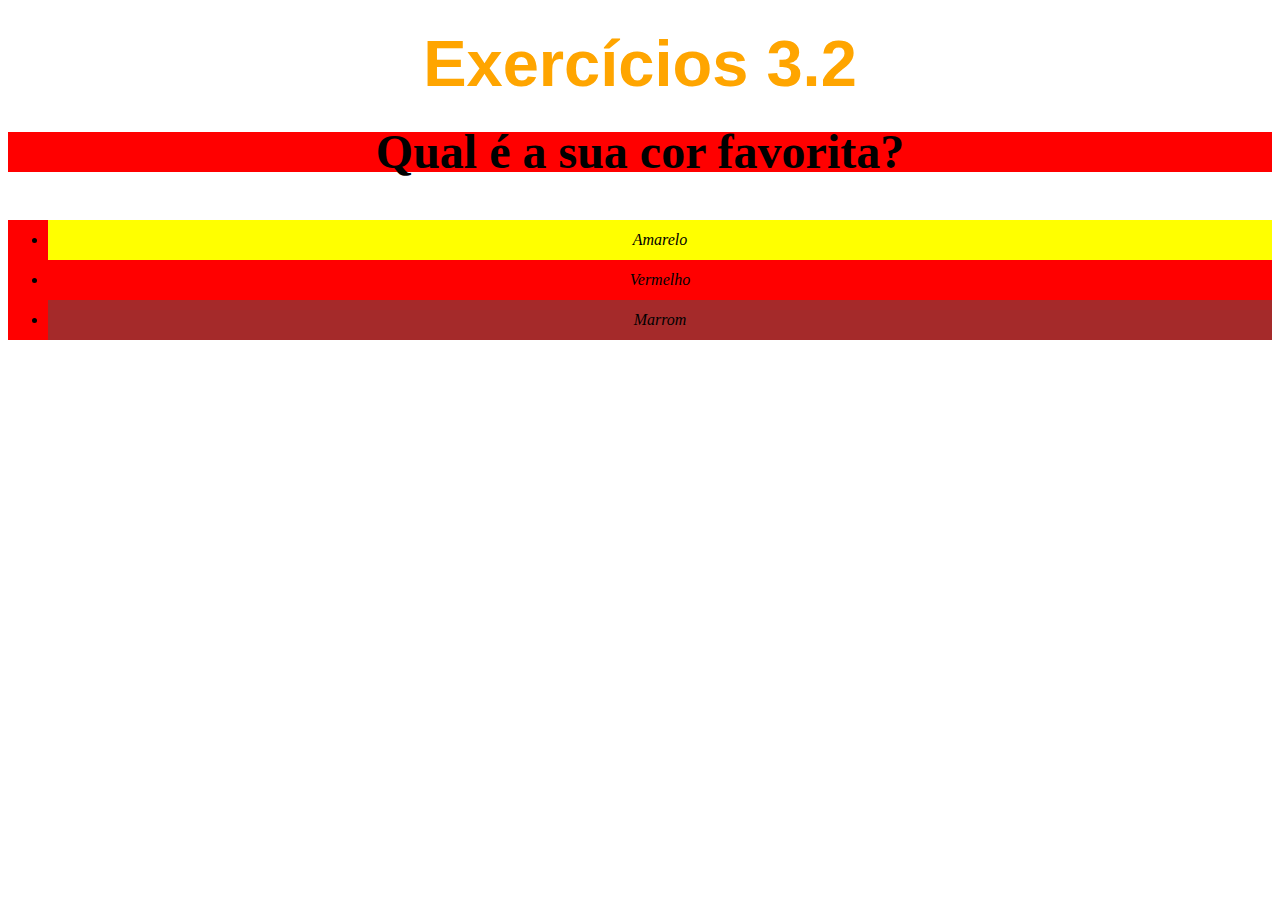
<file: bloco_3/dia_2/index.html>
<!DOCTYPE html>
<html lang="pt-br">
  <head>
    <meta charset="UTF-8">
    <link rel="stylesheet" type="text/css" href="style.css">
    <title>HTML</title>
  </head>
  <body>
    <h1>Exercícios 3.2</h1>
    <p class="trocaCorFundo">Qual é a sua cor favorita?</p>
    <ul class="trocaCorFundo">
      <li id="amarelo">Amarelo</li>
      <li id="vermelho">Vermelho</li>
      <li id="marrom">Marrom</li>
    </ul>
  </body>
</html>
</file>
<file: bloco_3/dia_2/style.css>
body{
    font-size: 16px;
    text-align: center;
    line-height: 40px;
  }
    h1{
        font-size: 65px;
        color: orange;
        font-family: sans-serif;
        text-decoration: darkgreen;
    }
    ul{
        background-color: rgb(255, 400, 200);
        font-style: italic;
    }
    .trocaCorFundo{
        background-color: rgb(255, 0 , 0);
    }
    p{
      font-weight: 600;
      font-size: 3em;
    }
    #amarelo{
      background-color: yellow;
    }
    #vermelho{
      background-color: red;
    }
    #marrom{
      background-color: brown;
    }
</file>
